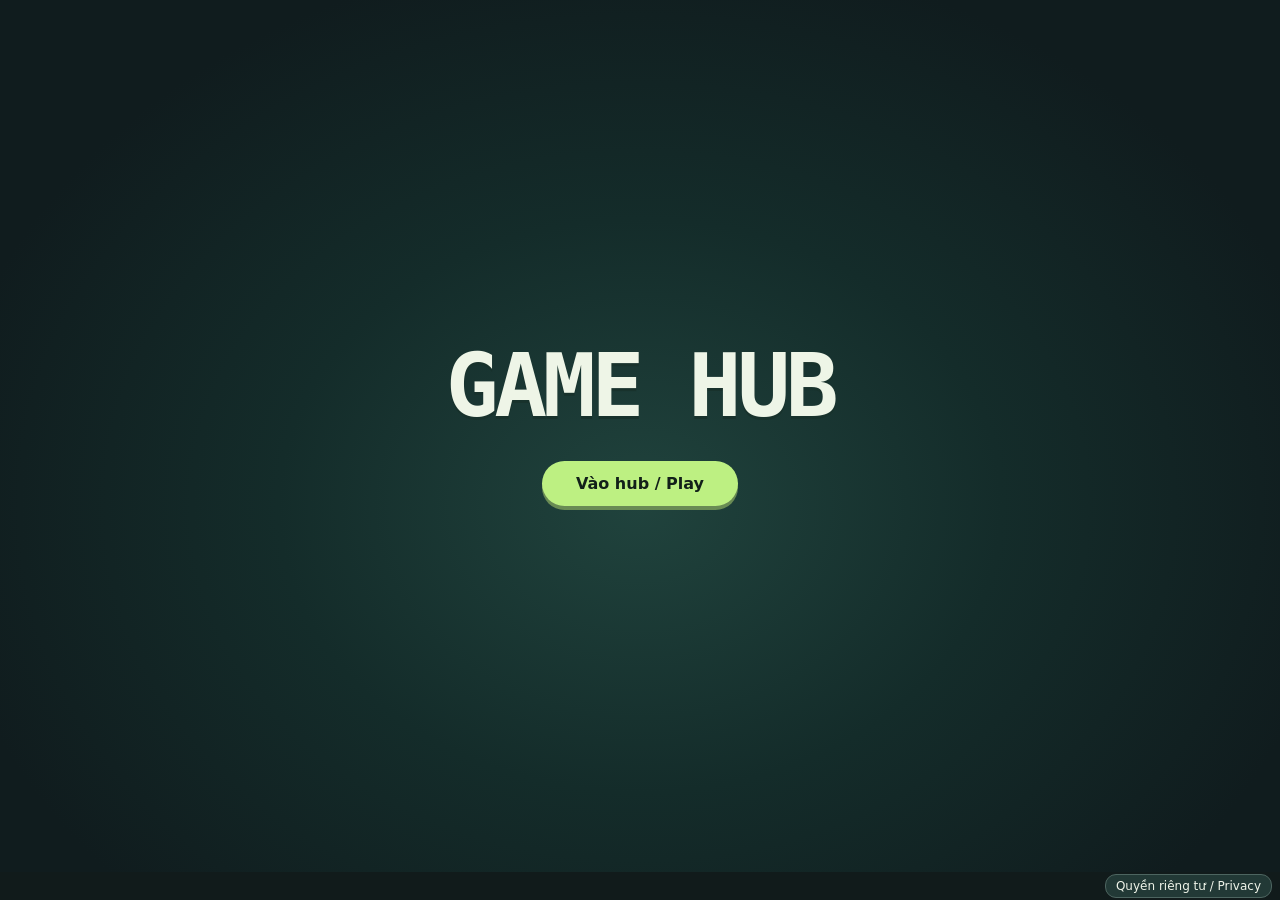
<file: web/index.html>
<!doctype html><html lang="vi"><head><meta charset="utf-8">
<meta name="viewport" content="width=device-width, initial-scale=1, viewport-fit=cover">
<meta http-equiv="Content-Security-Policy" content="default-src 'none'; script-src 'self' 'wasm-unsafe-eval'; style-src 'self'; connect-src 'self'; img-src 'self' data:; media-src blob:; object-src 'none'; base-uri 'none'; form-action 'none'">
<title>GAME HUB</title><link rel="stylesheet" href="hub.css"></head>
<body><main><canvas id="glcanvas" tabindex="0" aria-label="GAME HUB"></canvas>
<section id="welcome"><h1>GAME HUB</h1><button id="start" disabled>Vào hub / Play</button><p role="status" id="status"></p></section></main>
<div id="controls" hidden></div><footer><button id="pause" hidden>Ⅱ</button><button id="privacy">Quyền riêng tư / Privacy</button></footer>
<dialog id="policy"><h2>GAME HUB · Quyền riêng tư</h2><p>Điểm, cài đặt và bản sao lưu ở trên thiết bị. Game không dùng tài khoản, quảng cáo, theo dõi hoặc gửi dữ liệu chơi cho nhà phát triển.</p><p>Game scores, settings and backups stay on this device. No account, ads, analytics or transmission of gameplay to the developer. A web host may process its own network request logs when serving the web edition.</p><p>Liên hệ về quyền riêng tư / Contact: github.com/trongcheckmateking/game-hub-rust/issues. Đừng đăng thông tin cá nhân trong issue công khai.</p><button id="close-policy">Đóng / Close</button></dialog>
<script src="vendor/mq_js_bundle.js"></script><script src="host.js"></script></body></html>
</file>
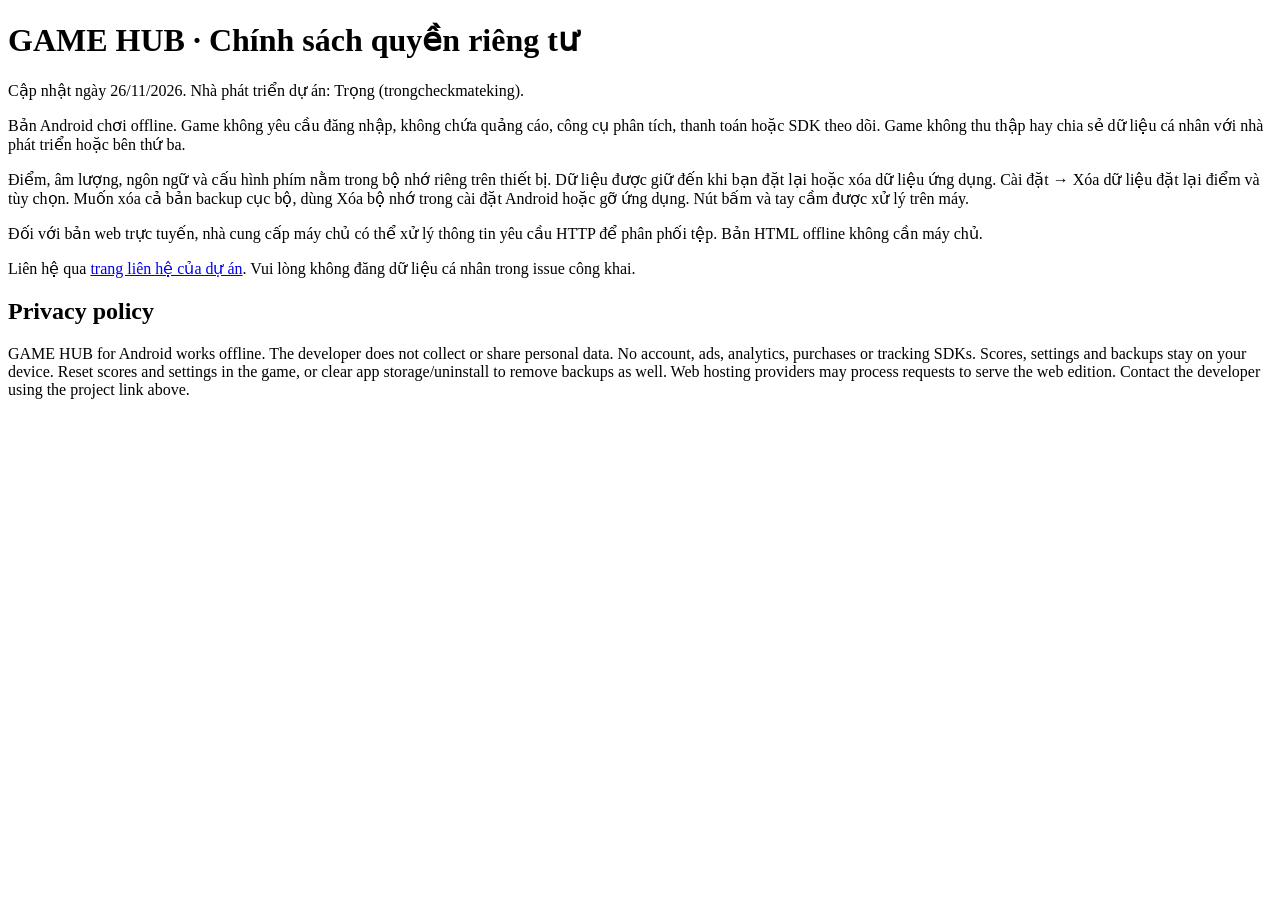
<file: web/privacy.html>
<!doctype html><html lang="vi"><head><meta charset="utf-8"><meta name="viewport" content="width=device-width,initial-scale=1"><title>GAME HUB · Chính sách quyền riêng tư</title></head>
<body><main><h1>GAME HUB · Chính sách quyền riêng tư</h1><p>Cập nhật ngày 26/11/2026. Nhà phát triển dự án: Trọng (trongcheckmateking).</p>
<p>Bản Android chơi offline. Game không yêu cầu đăng nhập, không chứa quảng cáo, công cụ phân tích, thanh toán hoặc SDK theo dõi. Game không thu thập hay chia sẻ dữ liệu cá nhân với nhà phát triển hoặc bên thứ ba.</p>
<p>Điểm, âm lượng, ngôn ngữ và cấu hình phím nằm trong bộ nhớ riêng trên thiết bị. Dữ liệu được giữ đến khi bạn đặt lại hoặc xóa dữ liệu ứng dụng. Cài đặt → Xóa dữ liệu đặt lại điểm và tùy chọn. Muốn xóa cả bản backup cục bộ, dùng Xóa bộ nhớ trong cài đặt Android hoặc gỡ ứng dụng. Nút bấm và tay cầm được xử lý trên máy.</p>
<p>Đối với bản web trực tuyến, nhà cung cấp máy chủ có thể xử lý thông tin yêu cầu HTTP để phân phối tệp. Bản HTML offline không cần máy chủ.</p>
<p>Liên hệ qua <a href="https://github.com/trongcheckmateking/game-hub-rust/issues">trang liên hệ của dự án</a>. Vui lòng không đăng dữ liệu cá nhân trong issue công khai.</p>
<h2 lang="en">Privacy policy</h2><p lang="en">GAME HUB for Android works offline. The developer does not collect or share personal data. No account, ads, analytics, purchases or tracking SDKs. Scores, settings and backups stay on your device. Reset scores and settings in the game, or clear app storage/uninstall to remove backups as well. Web hosting providers may process requests to serve the web edition. Contact the developer using the project link above.</p></main></body></html>
</file>
<file: web/hub.css>
*{box-sizing:border-box}html,body{height:100%;margin:0;background:#111b1b;color:#eef2e8;font:16px system-ui,sans-serif}body{display:flex;flex-direction:column;padding:env(safe-area-inset-top) env(safe-area-inset-right) env(safe-area-inset-bottom) env(safe-area-inset-left)}main{position:relative;min-height:0;flex:1}canvas{display:block;width:100%;height:100%;outline:none;touch-action:none}button{font:inherit;background:#243230;color:#eff4e9;border:1px solid #677768;border-radius:7px;cursor:pointer}button:focus-visible{outline:3px solid #bdf082}#welcome{position:absolute;inset:0;display:grid;align-content:center;justify-items:center;background:#111b1b;text-align:center}h1{font:800 clamp(2.5rem,8vw,5.5rem) monospace;letter-spacing:-.05em;margin:0 0 24px}#start{padding:12px 30px;background:#bdf082;color:#122019;font-weight:700}footer{display:flex;gap:.5rem;justify-content:flex-end;padding:2px 8px}footer button{font-size:12px;padding:4px 10px}dialog{max-width:min(90vw,530px);border:1px solid #a8c695;border-radius:12px;color:#ecf5e9;background:#1e2d29}dialog::backdrop{background:#000a}dialog button{padding:8px 20px}
#controls{display:flex;justify-content:center;gap:3px;flex-wrap:wrap;touch-action:none;user-select:none}.pad{display:grid;grid-template-columns:repeat(3,minmax(28px,1fr));gap:2px;min-width:90px;max-width:170px;flex:1;border-top:3px solid var(--tint)}.pad strong{text-align:center;color:var(--tint);font-size:11px;grid-column:1/-1}.pad button{min-height:32px;padding:0;font-size:16px;touch-action:none}.pad button:active{background:#59805d}.p0{--tint:#adf56e}.p1{--tint:#79bdff}.p2{--tint:#ff927e}.p3{--tint:#ffdb74}[hidden]{display:none!important}@media(pointer:fine){#controls{display:none}}@media(max-height:450px){footer{position:absolute;right:1%;top:0}.pad button{min-height:25px}}

#welcome{background:radial-gradient(ellipse at 50% 58%,#20433d 0%,#142c2a 40%,#101c1e 78%)}
#welcome h1{color:#eef5e7;text-shadow:0 3px 0 #18322c}
#start{border:0;border-radius:999px;padding:.8rem 2.1rem;box-shadow:0 4px 0 #698b54;transition:background-color 120ms,transform 120ms}
#start:disabled{opacity:.65}
#start:active{transform:translateY(2px)}
footer button,.pad button{border-radius:11px;background:#223936;border-color:#4d6560;transition:background-color 90ms}
.pad button:active{background:#4d7467}
@media(prefers-reduced-motion:reduce){button,#start,.pad button{transition:none}#start:active{transform:none}}
/* Keep the canvas inside the usable screen when touch controls appear or rotate. */
html,body{overflow:hidden;overscroll-behavior:none}
body{height:100dvh}
main{min-width:0}
canvas{position:absolute;inset:0}
#controls,footer{flex:none}
</file>
